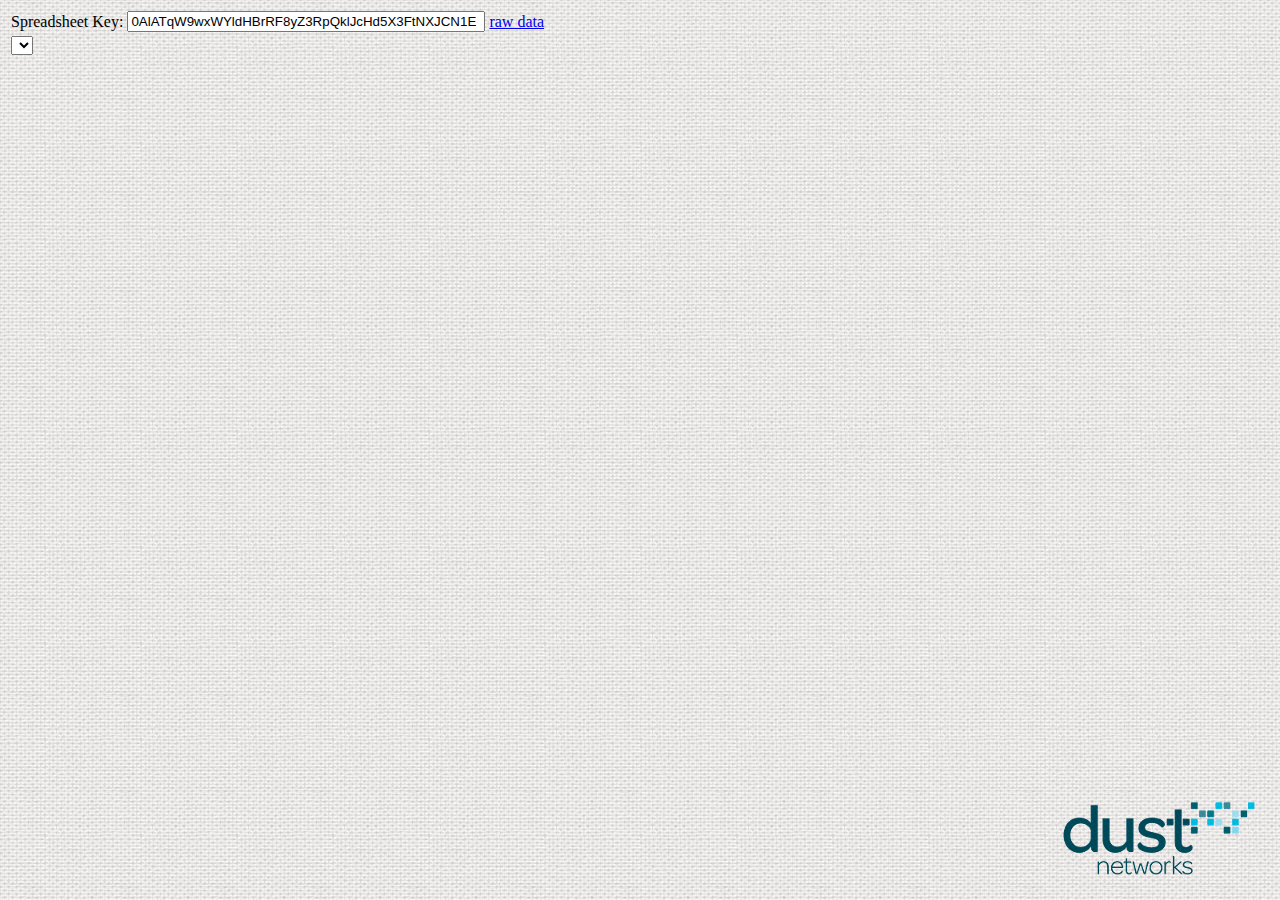
<file: views/web/dustWeb/static/dashboard/index.html>
<!DOCTYPE html>
<html lang="en">
<head>
   <meta charset="utf-8">
   <meta name="apple-mobile-web-app-capable" content="yes">
   
   <title>Demo Dashboard</title>
   
   <script type="text/javascript" src="jquery-1.8.0.min.js"></script>
   <script type="text/javascript" src="dragdropresize.js"></script>
   <script type="text/javascript" src="demoselection_google.js"></script>
   <script type="text/javascript" src="dashboard.js"></script>
   
   <link type="text/css" rel="stylesheet" href="dashboard.css"/>
</head>
<body>
   <div id="demodashboard"></div>
   <img class="logo" id="logo" src="logo.png">
   <script type="text/javascript">
      $(document).ready(function(){
         
         // position the logo
         positionLogo();
         
         // initialize the demo
         initDemoselection();
         
         // load initial content right away
         refreshDashboard();
         
         // periodically refresh the dashboard
         setInterval(refreshDashboard,2000);
      });
   </script>
</body>
</html>
</file>
<file: views/web/dustWeb/static/dashboard/dashboard.css>
body {
   background-image: url(background.jpg);
   background-repeat:repeat;
}

.logo {
   position: fixed;
}

.logotext {
   position:    absolute;
   top:         -40px;
   text-align:  center;
   width:       100%;
   font-family: Sans-serif;
   font-size:   200%;
   color:       #00AEDA;
}

.logoimage {
   top:      0;
   left:     0;
}

.draggable {
   position: relative;
   cursor: move;
}

.widget {
   float:                 left;
   width:                 170px;
   height:                210px;
   background-color:      #fefefe;
   -moz-box-shadow:       2px 2px 6px 3px #bbbbbb;
/*   -webkit-box-shadow:    3px 3px 5px 3px #bbbbbb;*/
   box-shadow:            2px 2px 6px 3px #bbbbbb;
   margin: 0px 9px 9px 0px;
}

.viz {
   position:              relative;
   width:                 150px;
   height:                150px;
   top:                   10px;
   left:                  10px;
   background-color:      green;
}

.source {
   position:              relative;
   width:                 150px;
   height:                20px;
   left:                  10px;
   bottom:                -29px;
   background-color:      white;
   font-size:             x-small;
   text-align:            center;
   font-family:           Lucida Console;
}

.timeline {
   position:              relative;
   width:                 150px;
   left:                  10px;
   bottom:                -29px;
   background-color:      white;
   font-size:             x-small;
   text-align:            right;
   font-family:           Lucida Console;
}

.temperature {
   text-align:            center;
   color:                 white;
   font-size:             xx-large;
   font-family:           Lucida Console;
   line-height:           4em;
}

#spreadsheetkey{
   width:                 350px;
}
#lightbox {
   position:              absolute;
   top:                   0;
   left:                  50%;
   width:                 500px;
   margin-left:           -250px;
   background:            #fff;
   z-index:               2001;
   display:               none;
   box-shadow:            0px 0px 1em white;
}
#lightbox-shadow {
   position:              absolute;
   top:                   0;
   left:                  0;
   width:                 100%;
   height:                100%;
   background:            #000;
   filter:                alpha(opacity=75);
   opacity:               0.75;
   z-index:               2000;
   display:               none;
}

.settings {
    position: absolute;
    top: 10px;
    left: 10px;
}
</file>
